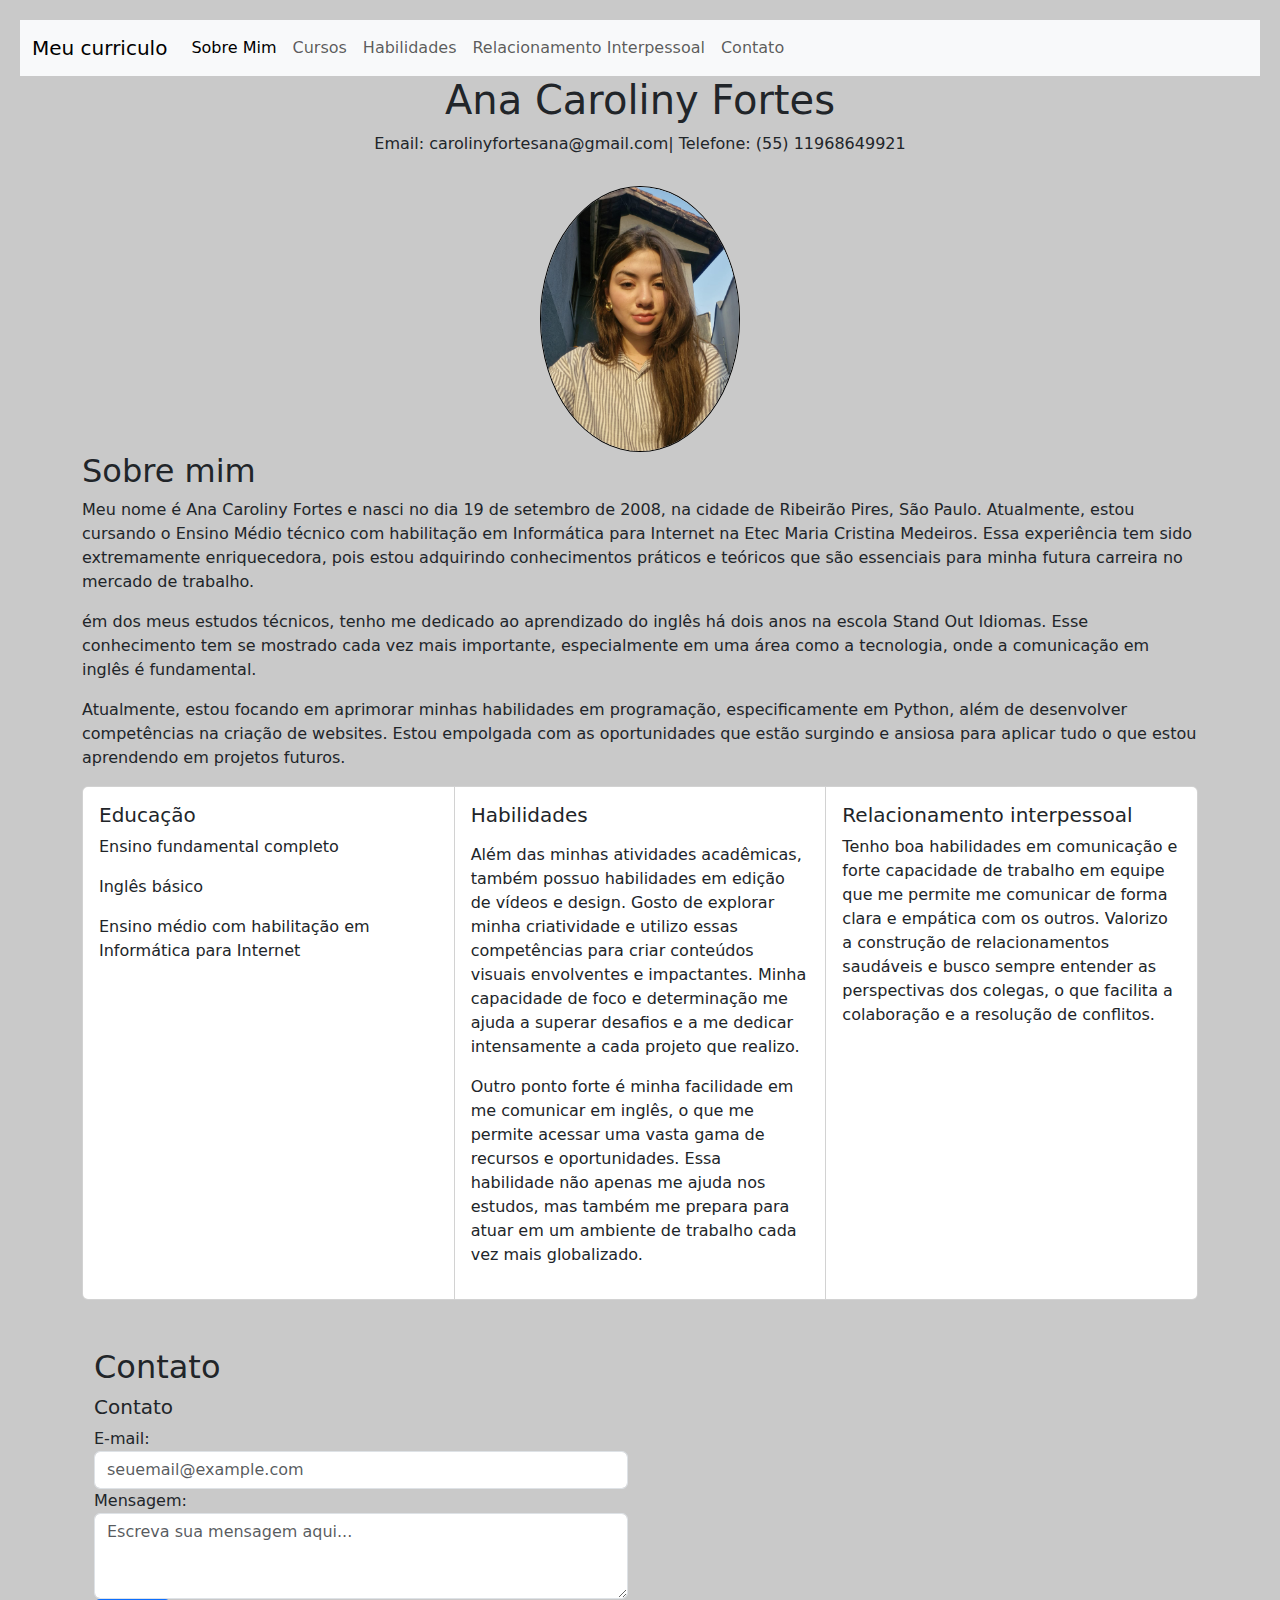
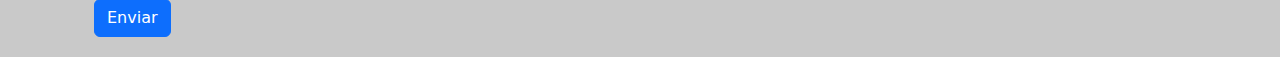
<file: index.html>
<!DOCTYPE html>
<html lang="pt-br">

<head>
  <meta charset="UTF-8">
  <meta name="viewport" content="width=device-width, initial-scale=1.0">
  <title>Currículo Ana Caroliny Fortes</title>
  
  <link rel="stylesheet" href="css/bootstrap.css">
  <link rel="stylesheet" href="css/style.css">
  <link rel="shortcut icon" href="img/coding (1).png" type="image/x-icon">
    <style>
        body {
            padding: 20px;
        }
        .header {
            margin-bottom: 30px;
        }
        h1 {
            font-size: 2.5rem;
        }
    </style>
</head>
<body>
  <nav class="navbar navbar-expand-lg bg-body-tertiary">
    <div class="container-fluid">
      <a class="navbar-brand" href="#">Meu curriculo</a>
      <button class="navbar-toggler" type="button" data-bs-toggle="collapse" data-bs-target="#navbarNavAltMarkup" aria-controls="navbarNavAltMarkup" aria-expanded="false" aria-label="Toggle navigation">
        <span class="navbar-toggler-icon"></span>
      </button>
      <div class="collapse navbar-collapse" id="navbarNavAltMarkup">
        <div class="navbar-nav">
          <a class="nav-link active" aria-current="page" href="#">Sobre Mim</a>
          <a class="nav-link" href="cc">Cursos</a>
          <a class="nav-link" href="#">Habilidades</a>
          <a class="nav-link" href="#">Relacionamento Interpessoal </a>
          <a class="nav-link" href="#">Contato</a>
        </div>
      </div>
    </div>
  </nav>
<div class="container">
    <div class="header text-center">
        <h1>Ana Caroliny Fortes</h1>
        <p>Email: carolinyfortesana@gmail.com| Telefone: (55) 11968649921</p>
    </div>
    <center>
    <img src="img/Imagem do WhatsApp de 2024-09-23 à(s) 22.32.26_74694522.jpg" alt="">
    </center>

    <h2>Sobre mim</h2>
    <p>Meu nome é Ana Caroliny Fortes e nasci no dia 19 de setembro de 2008, na cidade de Ribeirão Pires, São Paulo. Atualmente, estou cursando o Ensino Médio técnico com habilitação em Informática para Internet na Etec Maria Cristina Medeiros. Essa experiência tem sido extremamente enriquecedora, pois estou adquirindo conhecimentos práticos e teóricos que são essenciais para minha futura carreira no mercado de trabalho.</p>

    <p>ém dos meus estudos técnicos, tenho me dedicado ao aprendizado do inglês há dois anos na escola Stand Out Idiomas. Esse conhecimento tem se mostrado cada vez mais importante, especialmente em uma área como a tecnologia, onde a comunicação em inglês é fundamental.</p>
      
    <p>Atualmente, estou focando em aprimorar minhas habilidades em programação, especificamente em Python, além de desenvolver competências na criação de websites. Estou empolgada com as oportunidades que estão surgindo e ansiosa para aplicar tudo o que estou aprendendo em projetos futuros. </p>
     
    <section>
      <div class="card-group">
        <div class="card">
          <div class="card-body">
            <h5 class="card-title">Educação</h5>
            <p class="card-text">Ensino fundamental completo</p>
            <p class="card-text">Inglês básico</p>
            <p class="card-text">Ensino médio com habilitação em Informática para Internet</p>
            <p class="card-text"><small class="text-body-secondary"></small></p>
          </div>
        </div>
        <div class="card">
          <div class="card-body">
            <h5 class="card-title">Habilidades</h5>
            <p class="card-text"> <p> Além das minhas atividades acadêmicas, também possuo habilidades em edição de vídeos e design. Gosto de explorar minha criatividade e utilizo essas competências para criar conteúdos visuais envolventes e impactantes. Minha capacidade de foco e determinação me ajuda a superar desafios e a me dedicar intensamente a cada projeto que realizo. </p>

             <p> Outro ponto forte é minha facilidade em me comunicar em inglês, o que me permite acessar uma vasta gama de recursos e oportunidades. Essa habilidade não apenas me ajuda nos estudos, mas também me prepara para atuar em um ambiente de trabalho cada vez mais globalizado. </p>
           
          </div>
        </div>
        <div class="card">
          <div class="card-body">
            <h5 class="card-title">Relacionamento interpessoal</h5>
            <p class="card-text">Tenho boa habilidades em comunicação e forte capacidade de trabalho em equipe que me permite me comunicar de forma clara e empática com os outros. Valorizo a construção de relacionamentos saudáveis e busco sempre entender as perspectivas dos colegas, o que facilita a colaboração e a resolução de conflitos.</p>
            
          </div>
        </div>
      </div>
    </section>

    <div class="container mt-5">
      <h2>Contato</h2>
      
      <div class="row">
          <div class="col-md-6">
              <h5>Contato</h5>
              <form>
                  <div class="form-group">
                      <label for="email">E-mail:</label>
                      <input type="email" class="form-control" id="email" placeholder="seuemail@example.com" required>
                  </div>
                  <div class="form-group">
                      <label for="mensagem">Mensagem:</label>
                      <textarea class="form-control" id="mensagem" rows="3" placeholder="Escreva sua mensagem aqui..." required></textarea>
                  </div>
                  <button type="submit" class="btn btn-primary">Enviar</button>
              </form>
          </div>
      </div>
  </div>
        
<script src="https://code.jquery.com/jquery-3.5.1.slim.min.js"></script>
<script src="https://cdn.jsdelivr.net/npm/@popperjs/core@2.9.2/dist/umd/popper.min.js"></script>
<script src="https://stackpath.bootstrapcdn.com/bootstrap/4.5.2/js/bootstrap.min.js"></script>
</body>
</html>
</file>
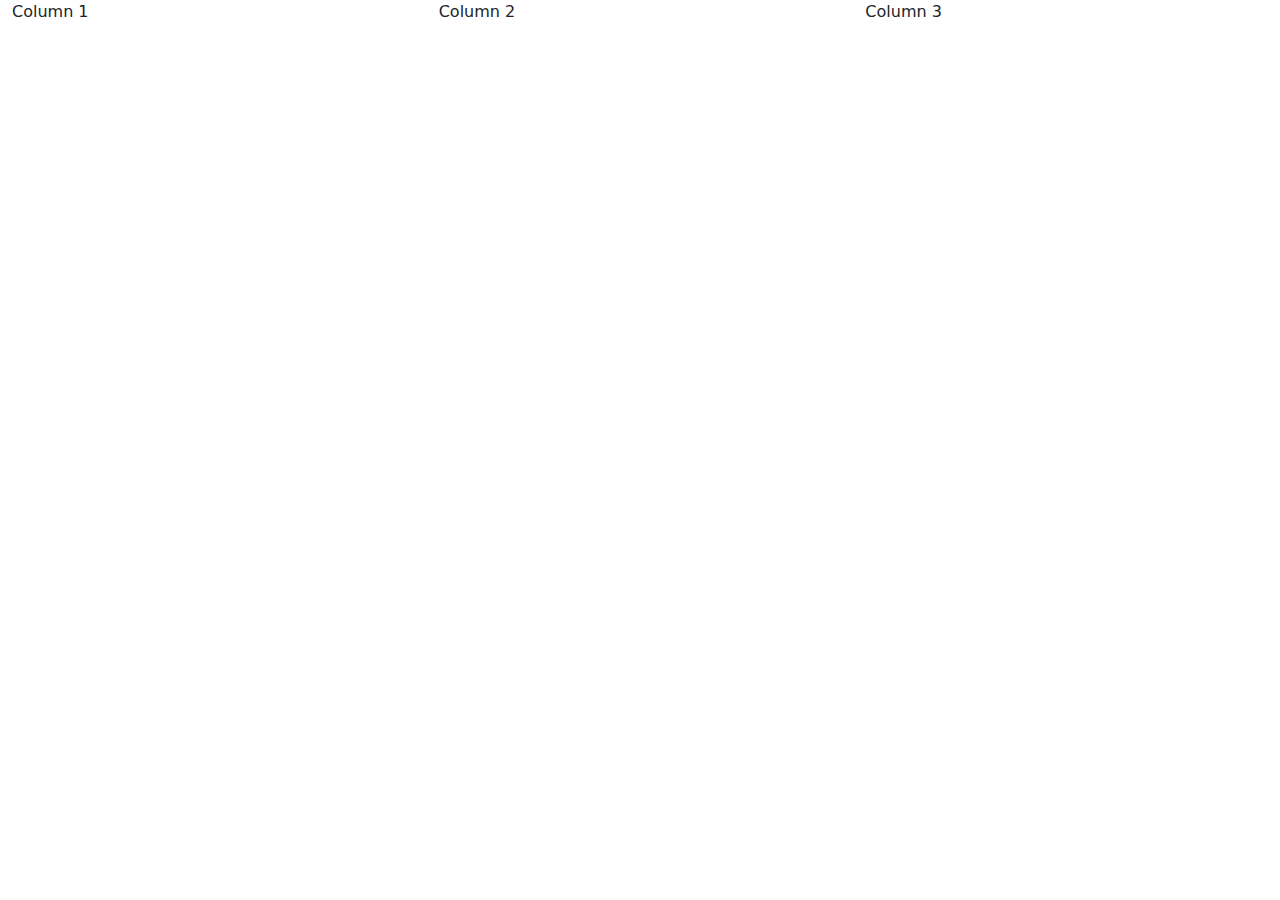
<file: MeuCurriculo/teste.html>
<!DOCTYPE html>
<html lang="en">
<head>
    <meta charset="UTF-8">
    <meta http-equiv="X-UA-Compatible" content="IE=edge">
    <meta name="viewport" content="width=device-width, initial-scale=1.0">
    <title>Document</title>
    <link rel="stylesheet" href="css/bootstrap.css">
</head>
<body>
    <div class="container-fluid">
        <div class="row">
            <div class="col">
                <div class="vermelho">
                     Column 1
                </div>
            </div>
            <div class="col">
            Column 2
          </div>
          <div class="col">
            Column 3
          </div>
        </div>
      </div>
</body>
</html>
</file>
<file: css/style.css>
img{
    border-radius: 100% ;
    max-width: 200px;
    border: 1px solid black;
}
body{
    background-color: #c9c9c9;
}

menu{
    background-color: black;
}
</file>
